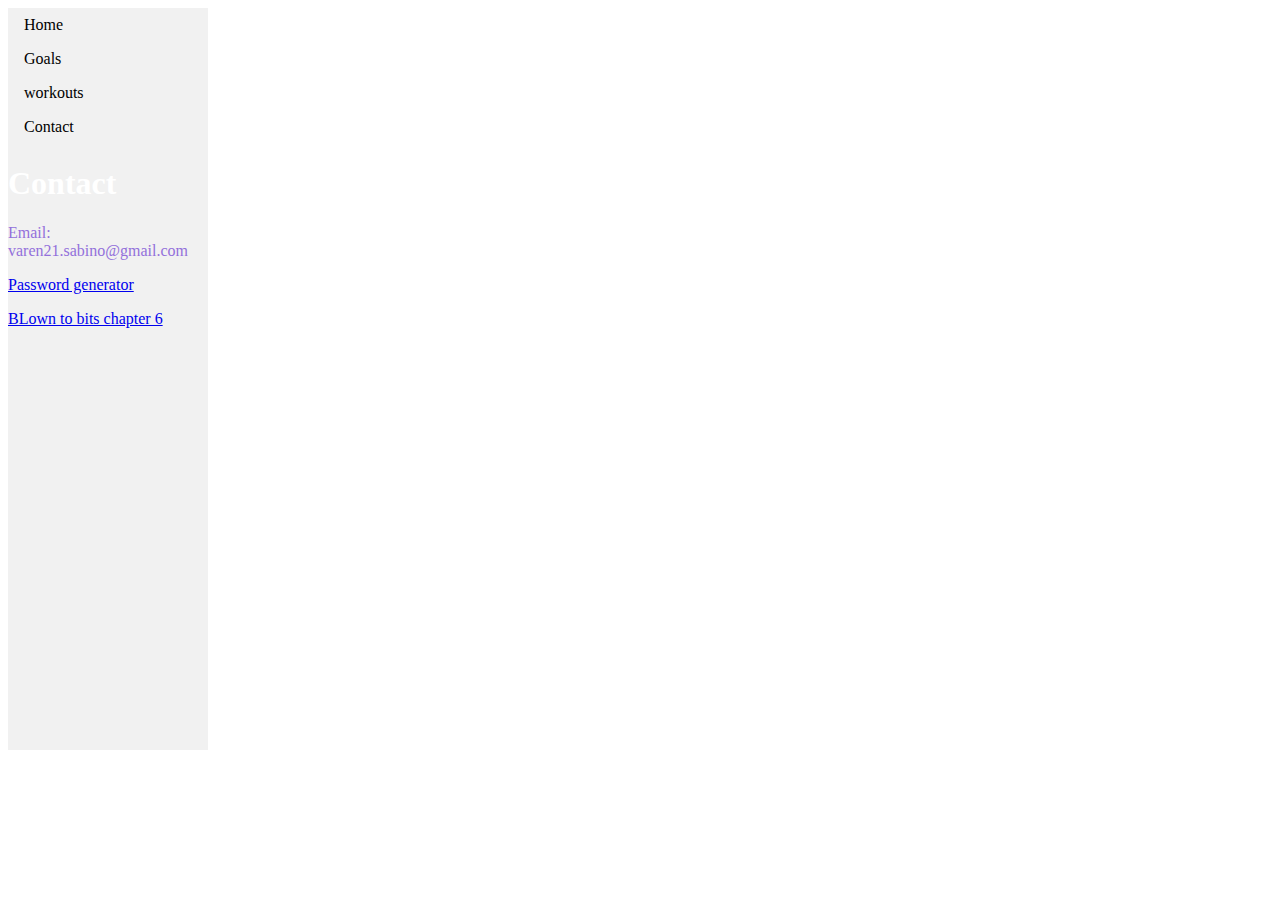
<file: contact.html>
<!DOCTYPE html>

<ul>
  <html>
<head>
    <link rel="stylesheet" type="text/css" href="MSM.css">
    <head>


<ul>
  <li><a href="https://varen21.github.io/index.html">Home</a></li>
  <li><a href="https://varen21.github.io/goals.html">Goals</a></li>
  <li><a href="https://varen21.github.io/workouts.html">workouts</a></li>
  <li><a href="https://varen21.github.io/contact.html">Contact</a></li>
</ul>



<h1> Contact</h1>

<p> Email: varen21.sabino@gmail.com</p>
 <p><a  href="https://docs.google.com/document/d/1hQs9LoGfacCntnhPu7FR1ueo1Zx9V3fGew0V4UKnVM8/edit">Password generator</a></p>
        <p><a href="https://docs.google.com/presentation/d/1tnRvW4ZpLWTTv9Lndbx1zTb2_8tcWH-GshWICdbK9H0/edit#slide=id.p">BLown to bits chapter 6</a></p>
     <div id="scratch Game project" Class="container">
      <iframe src="https://scratch.mit.edu/projects/330199767/embed" allowtransparency="true" width="485" height="402" frameborder="0" scrolling="no" allowfullscreen></iframe>
      </div>
</file>
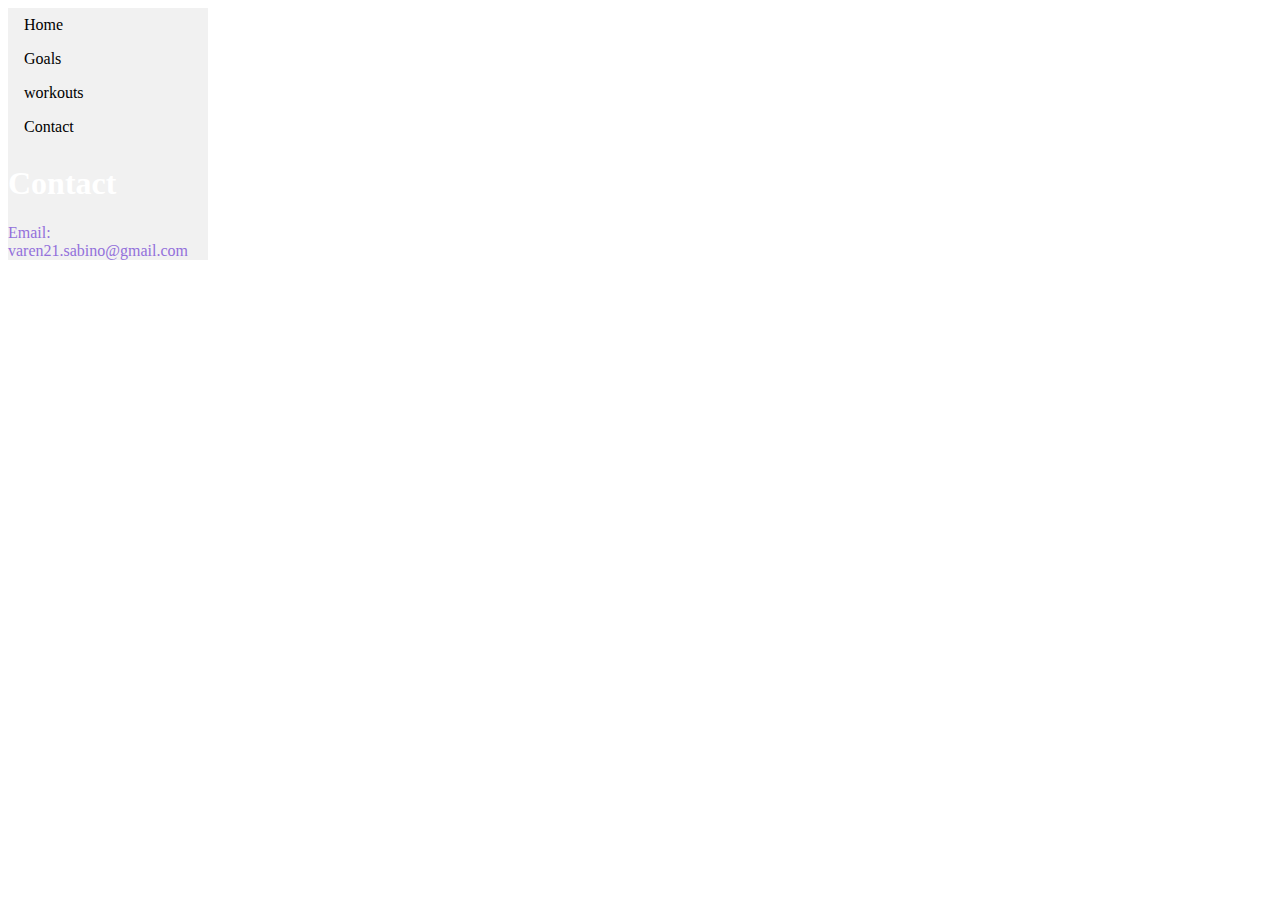
<file: contacts.html>
<!DOCTYPE html>

<ul>
  <html>
<head>
    <link rel="stylesheet" type="text/css" href="MSM.css">
    <head>


<ul>
  <li><a href="index.html">Home</a></li>
  <li><a href="goals.html">Goals</a></li>
  <li><a href="workouts.html">workouts</a></li>
  <li><a href="Contact.html">Contact</a></li>
</ul>



<h1> Contact</h1>

<p> Email: varen21.sabino@gmail.com</p>
</file>
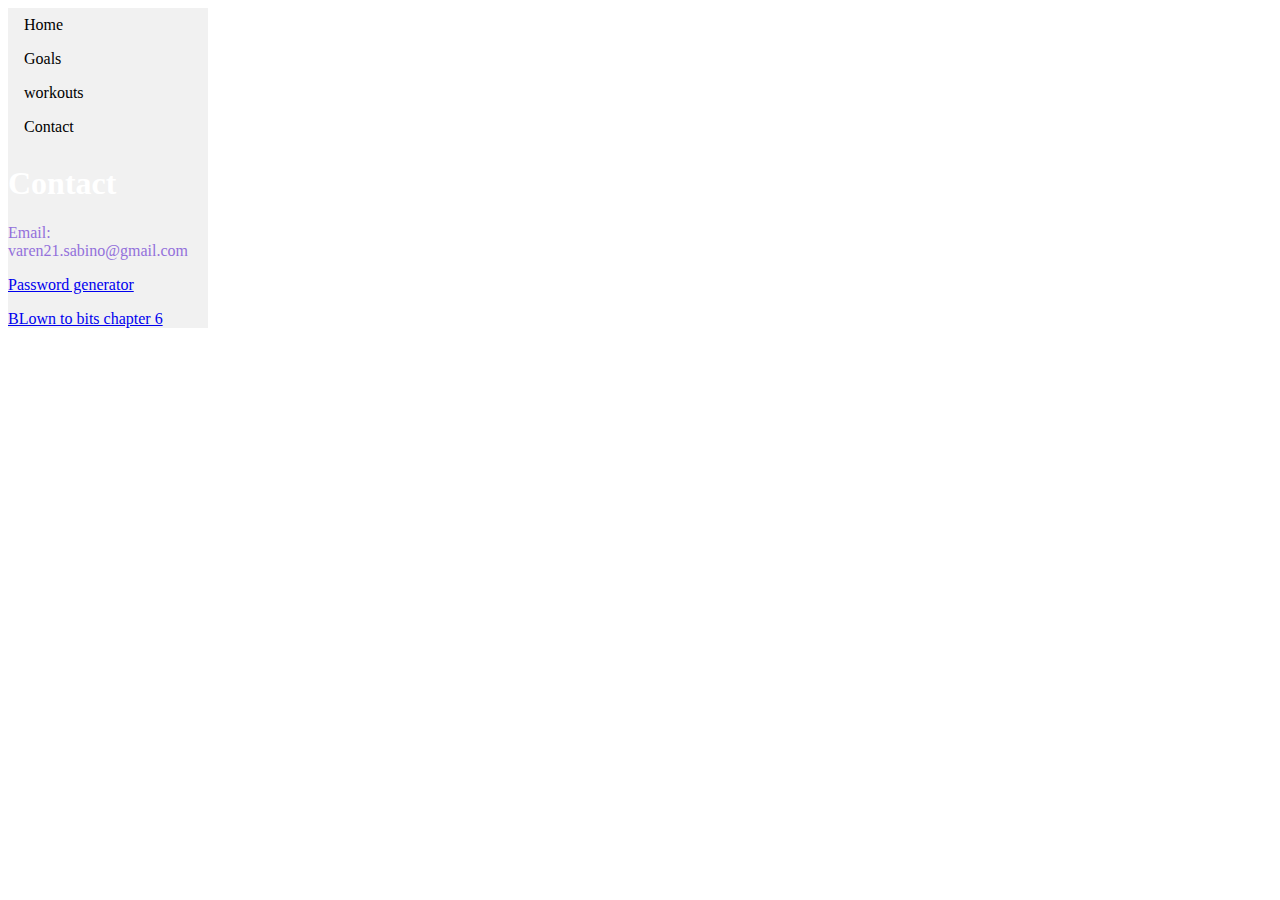
<file: Contacts.html>
<!DOCTYPE html>

<ul>
  <html>
<head>
    <link rel="stylesheet" type="text/css" href="MSM.css">
    <head>


<ul>
  <li><a href="index.html">Home</a></li>
  <li><a href="goals.html">Goals</a></li>
  <li><a href="workouts.html">workouts</a></li>
  <li><a href="Contact.html">Contact</a></li>
</ul>



<h1> Contact</h1>

<p> Email: varen21.sabino@gmail.com</p>
 <p><a  href="https://docs.google.com/document/d/1hQs9LoGfacCntnhPu7FR1ueo1Zx9V3fGew0V4UKnVM8/edit">Password generator</a></p>
        <p><a href="https://docs.google.com/presentation/d/1tnRvW4ZpLWTTv9Lndbx1zTb2_8tcWH-GshWICdbK9H0/edit#slide=id.p">BLown to bits chapter 6</a></p>
</file>
<file: MSM.css>
body {
    /*background code and I put it on fixed so the entire website moves minus my background*/
  background-image: url("https://github.com/Varen21/VarenSabino.gitHub.io/blob/master/662365.jpg?raw=true");
     background-repeat: no-repeat;
  background-position: right top;
  margin-right: 200px;
  background-attachment: fixed;
}
/*paragraph color*/
 p{
  color: mediumpurple;
}
/*heading color*/
h1 {
  color: white;
}







ul {
  list-style-type: none;
  margin: 0;
  padding: 0;
  width: 200px;
  background-color: #f1f1f1;
}

li a {
  display: block;
  color: #000;
  padding: 8px 16px;
  text-decoration: none;
    
   
}
}
header {
  padding: 30px;
  text-align: center;
  
}

.header h1 {
  font-size: 50px;
}
/*this entire sets of codes is for my nav bar*/
.topnav {
  overflow: hidden;
  background-color: #000000;


}

.topnav a {
  float: left;
  display: block;
  color: #f2f2f2;
  text-align: center;
  padding: 14px 16px;
  text-decoration: none;
}

.topnav a:hover {
  background-color: #ddd;
  color: blue;
</file>
